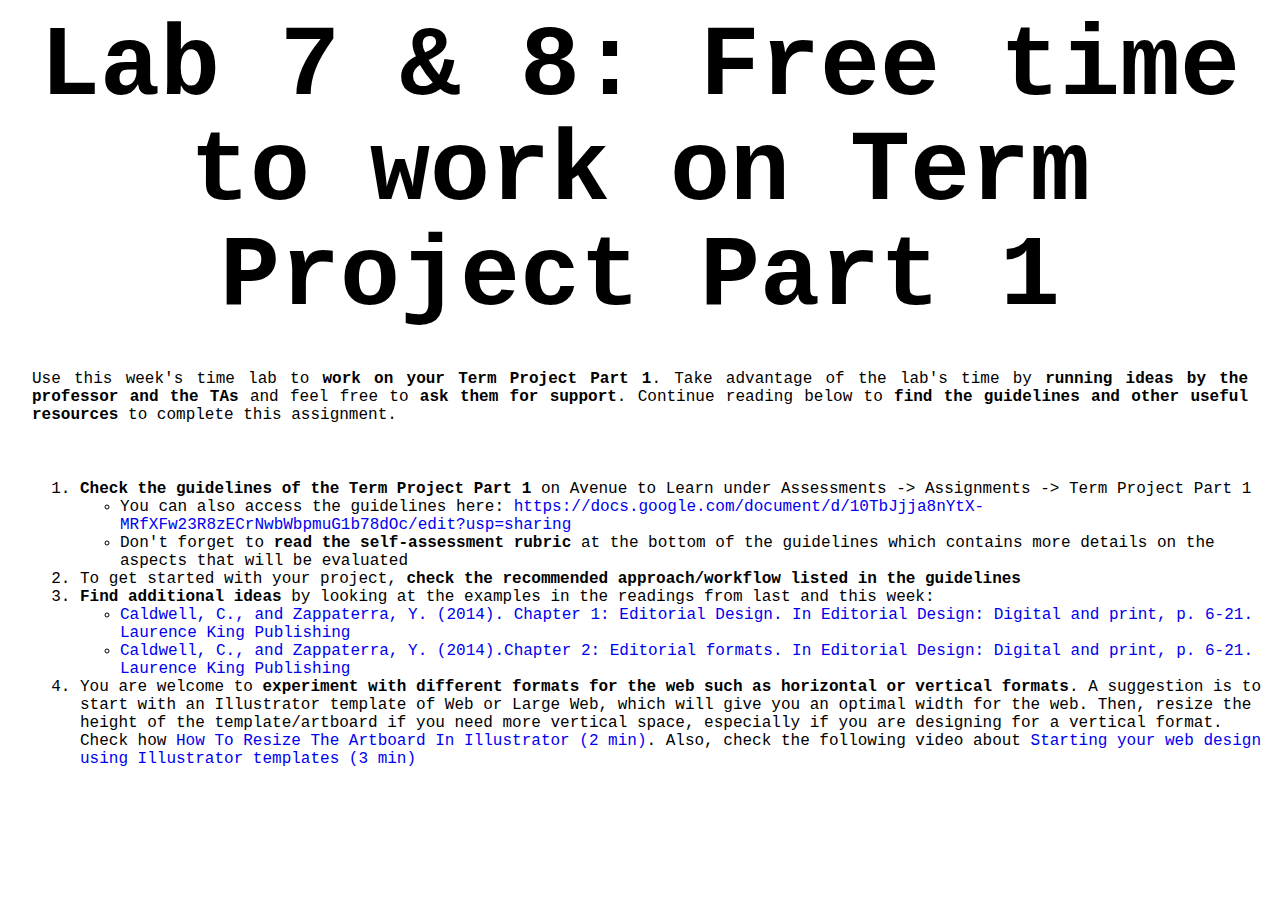
<file: lab7&8.html>
<!DOCTYPE html>
<html lang="en">
  <head>
    <meta charset="utf-8" />
    <meta name="viewport" content="width=device-width, initial-scale=1" />
    <link rel="icon" href="https://glitch.com/favicon.ico" />
    <link
      rel="stylesheet"
      href="https://cdnjs.cloudflare.com/ajax/libs/font-awesome/4.7.0/css/font-awesome.min.css"
    />
    <script
      src="https://kit.fontawesome.com/a076d05399.js"
      crossorigin="anonymous"
    ></script>
    <!--
      This is the page head - it contains info the browser uses
      Like the title, which appears on the browser tab but not inside the page
      Further down you'll see the content that displays in the page
    -->
    <title>Lab 7 &amp; 8: Free time to work on Term Project Part 1</title>

    <!-- The website stylesheet -->
    <link rel="stylesheet" href="/style.css" />

    <!-- The website JavaScript file -->
        <script src="/script.js" defer></script>
  </head>
  <body>
    <!--
      The body includes the content you see in the page
      Each element is defined using tags, like this <div></div>
      The attributes like class="wrapper" let us style elements in the CSS
    -->
    <div class="wrapper">
      <div class="content" role="main">
        <h1 class="title">Lab 7 &amp; 8: Free time to work on Term Project Part 1</h1>

        <!-- lab starts here  -->
        <div class="instructions">
          <p style="margin-left: 0">
            Use this week's time lab to <b>work on your Term Project Part 1</b>.
            Take advantage of the lab's time by <b>running ideas by the professor and the TAs</b> and feel free to 
            <b>ask them for support</b>. Continue reading below to <b>find the
            guidelines and other useful resources</b> to complete this assignment.
          </p>
        </div>
        <div>
          <ol>
            <li><b>Check the guidelines of the Term Project Part 1</b> on Avenue to Learn under Assessments -&gt;	Assignments -&gt;	Term Project Part 1</li>
              <ul>
              <li>You can also access the guidelines here: <a href="https://docs.google.com/document/d/10TbJjja8nYtX-MRfXFw23R8zECrNwbWbpmuG1b78dOc/edit?usp=sharing" 
                                                              target="_blank">https://docs.google.com/document/d/10TbJjja8nYtX-MRfXFw23R8zECrNwbWbpmuG1b78dOc/edit?usp=sharing</a></li>
                <li>Don't forget to <b>read the self-assessment rubric</b> at the bottom of the guidelines
               which contains more details on the aspects that will be evaluated</li>
              </ul>
            <li>To get started with your project, <b>check the recommended approach/workflow listed in the guidelines</b></li>
            <li><b>Find additional ideas</b> by looking at the examples in the readings from last and this week: </li>
            <ul>
              <li><a href="https://cdn.glitch.global/eed6951b-68b3-49ce-bd86-8f99d8db706c/Caldwell%20%26%20Zappaterra%20-%20Chapter%201-%20Editorial%20Design.%20Editorial%20Design%20-%20Digital%20and%20print.pdf?v=1696343167042" target="_blank">
                Caldwell, C., and Zappaterra, Y. (2014). Chapter 1: Editorial Design. In Editorial Design: Digital and print, p. 6-21.
Laurence King Publishing</a></li>
               <li><a href="https://cdn.glitch.global/eed6951b-68b3-49ce-bd86-8f99d8db706c/Caldwell%20%26%20Zappaterra%20-%20Chapter%202%20-%20Editorial%20Formats.%20Editorial%20Design%20-%20Digital%20and%20print.pdf?v=1696343272293" target="_blank">
                Caldwell, C., and Zappaterra, Y. (2014).Chapter 2: Editorial formats. In Editorial Design: Digital and print, p. 6-21. Laurence King Publishing</a></li>
               </ul>
            
            <li>You are welcome to <b>experiment with different formats for the web such as horizontal or vertical formats</b>. A suggestion is to start with an Illustrator template of Web or Large Web, which will give you an optimal width for the web.
              Then, resize the height of the template/artboard if you need more vertical space, especially if you are designing for a vertical format. 
              Check how <a href="https://youtu.be/kT7tQzEq-VU?si=Y2a97mrYwbjpZC-a" target="_blank">How To Resize The Artboard In Illustrator (2 min)</a>.
              Also, check the following video about <a href="https://youtu.be/LiXZ9hf0mQw?si=3rLQUjtAVme6cU93" target="_blank">
              Starting your web design using Illustrator templates (3 min)</a> 
            </li>
          </ol>
        </div>
      </div>
    </div>

<!-- footer -->
    <footer class="footer">
    </footer>
  </body>
</html>
</file>
<file: style.css>
/******************************************************************************
START Glitch hello-app default styles

The styles in this section do some minimal CSS resets, set default fonts and 
colors, and handle the layout for our footer and "Remix on Glitch" button. If
you're new to CSS they may seem a little complicated, but you can scroll down
to this section's matching END comment to see page-specific styles.
******************************************************************************/


/* 
  The style rules specify elements by type and by attributes such as class and ID
  Each section indicates an element or elements, then lists the style properties to apply
  See if you can cross-reference the rules in this file with the elements in index.html
*/

/* Our default values set as CSS variables */
:root {
  --color-bg: white;
  --color-text-main: #000000;
  --color-primary: #FFFF00;
  --wrapper-height: 87vh;
  --image-max-width: 300px;
  --image-margin: 3rem;
  --font-family: 'Courier New', monospace;
  --font-family-header: 'Courier New', monospace;
}

/* Basic page style resets */
* {
  box-sizing: border-box;
}
[hidden] {
  display: none !important;
}

/* Import fonts */
@font-face {
    font-family: 'Courier New', monospace;
/*   src: url("https://cdn.glitch.me/605e2a51-d45f-4d87-a285-9410ad350515%2FHKGrotesk-Regular.otf?v=1603136326027") */
/*     format("opentype"); */
}
@font-face {
  font-family: 'Courier New', monospace;
/*   font-weight: bold; */
/*   src: url("https://cdn.glitch.me/605e2a51-d45f-4d87-a285-9410ad350515%2FHKGrotesk-Bold.otf?v=1603136323437") */
/*     format("opentype"); */
}

/* Our remix on glitch button */
.btn--remix {
  padding: 0.75rem 1rem;
  font-size: 1.1rem;
  line-height: 1rem;
  font-weight: 500;
  height: 2.75rem;
  align-items: center;
  cursor: pointer;
  background: #FFFFFF;
  border: 1px solid #000000;
  box-sizing: border-box;
  border-radius: 4px;
  text-decoration: none;
  color: #000;
  white-space: nowrap;
  margin-left: auto;
}
.btn--remix img {
  margin-right: 0.5rem;
}
.btn--remix:hover {
  background-color: #D0FFF1;
}

/* Navigation grid */
.footer {
  display: flex;
  justify-content: space-between;
  margin: 1rem auto 0;
  padding: 1rem 0 0.75rem 0;
  width: 100%;
  flex-wrap: wrap;
  border-top: 4px solid #fff;
}

.footer a:not(.btn--remix):link,
a:not(.btn--remix):visited {
  font-style: normal;
  font-weight: normal;
  font-size: 1.1rem;
  color: blue;
  text-decoration: none;
  border-style: none;
}
.footer a:hover {
  background: var(--color-primary);
}

.footer .links {
  padding: 0.5rem 1rem 1.5rem;
  white-space: nowrap;
}

.divider {
  padding: 0 1rem;
}
/******************************************************************************
END Glitch hello-app default styles
******************************************************************************/

body {
  font-family: 'Courier New', monospace;
  background-color: var(--color-bg);
  counter-reset: h2counter;
}

/* Page structure */
.wrapper {
  width:100%;
  min-height: var(--wrapper-height);
  display: grid;
  place-items: center;
/*   margin: 0 1rem; */

}
.content {
  width:100%;
  display: flex;
  flex-direction: column;
  align-items: center;
  justify-content: center;
/*   margin: 0.5rem 10rem; */
/*   background: #F5F5F5; */

}

/* Very light scaling for our illustration */
.title {
  text-align:center;
  color: black;
  font-style: normal;
  font-weight: bold;
  font-size: 100px;
  line-height: 105%;
  margin: 0;
}

/* Very light scaling for our illustration */
.illustration {
  max-width: 100%;
  max-height: var(--image-max-width);
  margin-top: var(--image-margin);
}

/* Instructions */
.instructions {
  margin: 1rem auto 0;
    text-align: justify;
  text-justify: inter-word;
  margin: 1.5rem 1.5rem;
}

/* Button - Add it from the README instructions */
button,
input {
  font-family: inherit;
  font-size: 100%;
  background: #FFFFFF;
  border: 1px solid #000000;
  box-sizing: border-box;
  border-radius: 4px;
  padding: 0.5rem 1rem;
  transition: 500ms;
}

h1 {
   counter-reset: h2counter;
}
/* Subheading */

h2:before {
        content: counter(h2counter) ".\0000a0\0000a0";
        counter-increment: h2counter;
        counter-reset: h3counter;
    }

h2.nocount:before {
        content: none;
        counter-increment: none;
    }

h2 {
  color: black;
}

/* h3:before {
        content: counter(h2counter) "." counter(h3counter) ".\0000a0\0000a0";
        counter-increment: h3counter;
          counter-reset: h4counter;

    } */
/* 
h3.nocount:before {
        content: none;
        counter-increment: none;
    } */

p, ol {
    margin-left: 2em;
}

/* Interactive image */
.illustration:active {
  transform: translateY(5px);
}

/* Button dip
- Toggling this class on and off will move it down and up again
- The button transition property above determines the speed of the translate (500ms)
*/
.dipped {
  transform: translateY(5px);
}

/* Links that open files in the editor */
.fileopener {
  cursor:pointer;
  font-weight:bold;
  border-bottom:3px solid var(--color-primary);
  color: var(--color-secondary);
}
.fileopener:hover {
  border-bottom:3px solid var(--color-secondary);
}

.videos{
    display: block;
    margin: auto;
}

.definition {
  background-color: #e7f3fe;
  border-left: 6px solid #2196F3;
  border-radius: 1rem 0 0 1rem;
  padding: 1rem;
}

.tip {
  background-color: #BF40BF;
  border-left: 6px solid #581845;
  font-family:var(--font-family);
  color: white;
  border-radius: 1rem 0 0 1rem;
  padding: 1rem;
}


.additionalInfo {
  border-left: 6px solid gray;
  padding: 0 18px;
  display: none;
  overflow: hidden;
  background-color: #f1f1f1;
  border-radius: 1rem 0 0 1rem;
  padding: 1rem;
}




a:link {text-decoration:none;

}


/* COLLAPSIBLE question  */
/* Style the button that is used to open and close the collapsible content */
.collapsible-question {
  background-color: green;
  color: white;
  cursor: pointer;
  padding: 18px;
  width: 100%;
  border: none;
  text-align: left;
  outline: none;
  font-size: 15px;
}

/* Add a background color to the button if it is clicked on (add the .active class with JS), and when you move the mouse over it (hover) */
.active-collapsible-question, .collapsible-question:hover {
  background-color: green;
  color: white;
  padding: 2rem;

}

/* COLLAPSIBLE CONTENT  */
/* Style the button that is used to open and close the collapsible content */
.collapsible {
  background-color: #FF8C00;
  cursor: pointer;
  padding: 18px;
  width: 100%;
  border: none;
  text-align: left;
  outline: none;
  font-size: 15px;
}

/* Add a background color to the button if it is clicked on (add the .active class with JS), and when you move the mouse over it (hover) */
.active, .collapsible:hover{
  background-color: #FF8C00;
  padding: 2rem;

}

.collapsible:after, .collapsible-question:after {
  content: '\02795'; /* Unicode character for "plus" sign (+) */
  font-size: 13px;
  color: white;
  float: right;
  margin-left: 5px;
}

.active:after {
  content: "\2796"; /* Unicode character for "minus" sign (-) */
}

/* Giant quotes */

.code-custom-style {
  font-family: Consolas,"courier new";
  color: red;
  background-color: white;
  padding: 2px;
  font-size: 105%;
}


pre {
  background: #f1f1f1;
}

#break {
  background: black;
  color: white;
  text-align: center;
  padding: 3em;
}

/* hr {
  border-bottom: 1px dashed black;
  
} */

.color-correction-photos {
  display: flex;
  flex-direction: row;
align-items: center;
    justify-content: center;

  
}

img {
  width: 80%;
  padding: 1em;
}

.centered-image {
  display:flex;
}

.centered-image img {
  margin: auto;
  width: 100%;

}

.codeandimagesidebyside {
  display:flex;
  flex-direction:row;
}

.codeandimagesidebyside pre {
  width: 50%;
}


.codeandimagesidebyside img {
  width: 70%;
  height: 70%;
}

figure{
    display: inline-block;
}

.sidebysideimageswithcaptions {
    display:flex;

}
.sidebysideimageswithcaptions img {
  width:100%;
}

.myIframe{
  width: 100%;
  height: 100%;
  text-align:center;
}

.myIframe iframe {
  width: 800px;
  height: 400px

}

textarea {
/*   width:100%; */
}
</file>
